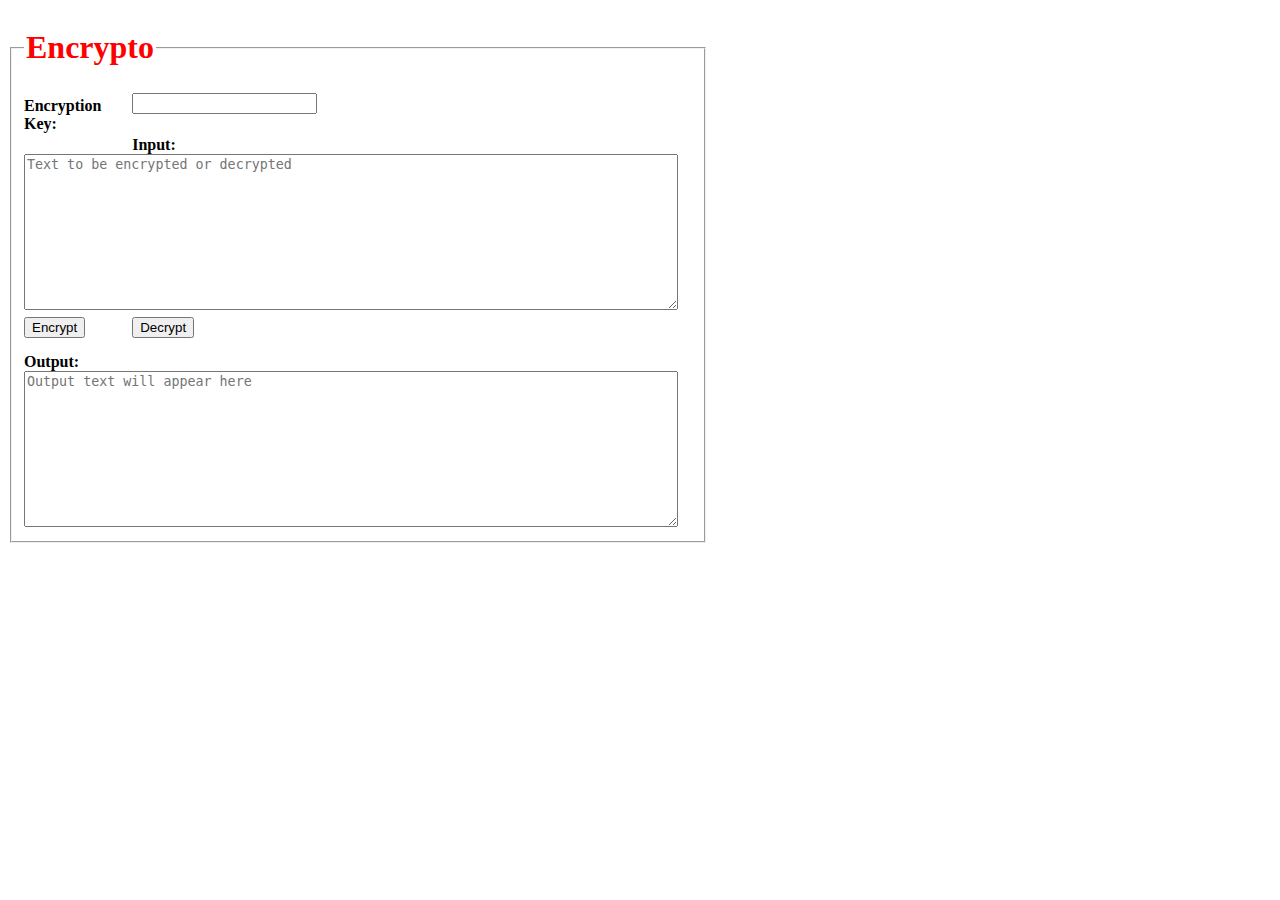
<file: index.html>
<!DOCTYPE html>
<html lang="en">
  <head>
    <meta charset='utf-8'>
    <meta name='viewport' content='width = device-width, initial-scale=1'>
    <title>Encrypto</title>

    <!--styling-->
    <link rel='stylesheet' href='css/base.css'>
  </head>

  <body>

      <fieldset>
        <legend><h1>Encrypto</h1></legend>
          <label for = 'keyLabel'>Encryption Key:</label>
            <input type="text" side='16' name = 'key' id='key'><br><br>
          <label for = 'inputLabel'>Input:</label>
            <textarea name = 'input' id = 'input' rows='10' placeholder='Text to be encrypted or decrypted'></textarea><br>
          <label for = 'encryptLabel'>
            <input type = 'button' class='btnFormat' id ='encryptButton' value = 'Encrypt'></label>
          <label for = 'decryptLabel'>
            <input type = 'button' class='btnFormat' id ='decryptButton' value = 'Decrypt'></label><br><br>
          <label for = 'outputLabel'>Output:</label>
            <textarea name='output' id = 'output' rows='10' placeholder='Output text will appear here'></textarea><br>
      </fieldset>


      <!--JS-->
    <script src="jquery/jquery-3.2.1.min.js"></script>
    <script src="js/encryptor.js"></script>

  </body>
</html>
</file>
<file: css/base.css>
body{
  height: 470px;
  width:  700px;
}

#encryptoLogo {
  float:right;
  margin-top: -40px;
}

img{
  float: right;
  height: 80px;
  width:  80px;
}



h1{
  color: red;
}



label{
  float: left;
  width: 15%;
  margin-right: 0.5em;
  padding-top:  0.2em;
  font-weight: bold;
}

textarea{
  width: 97%;
}
</file>
